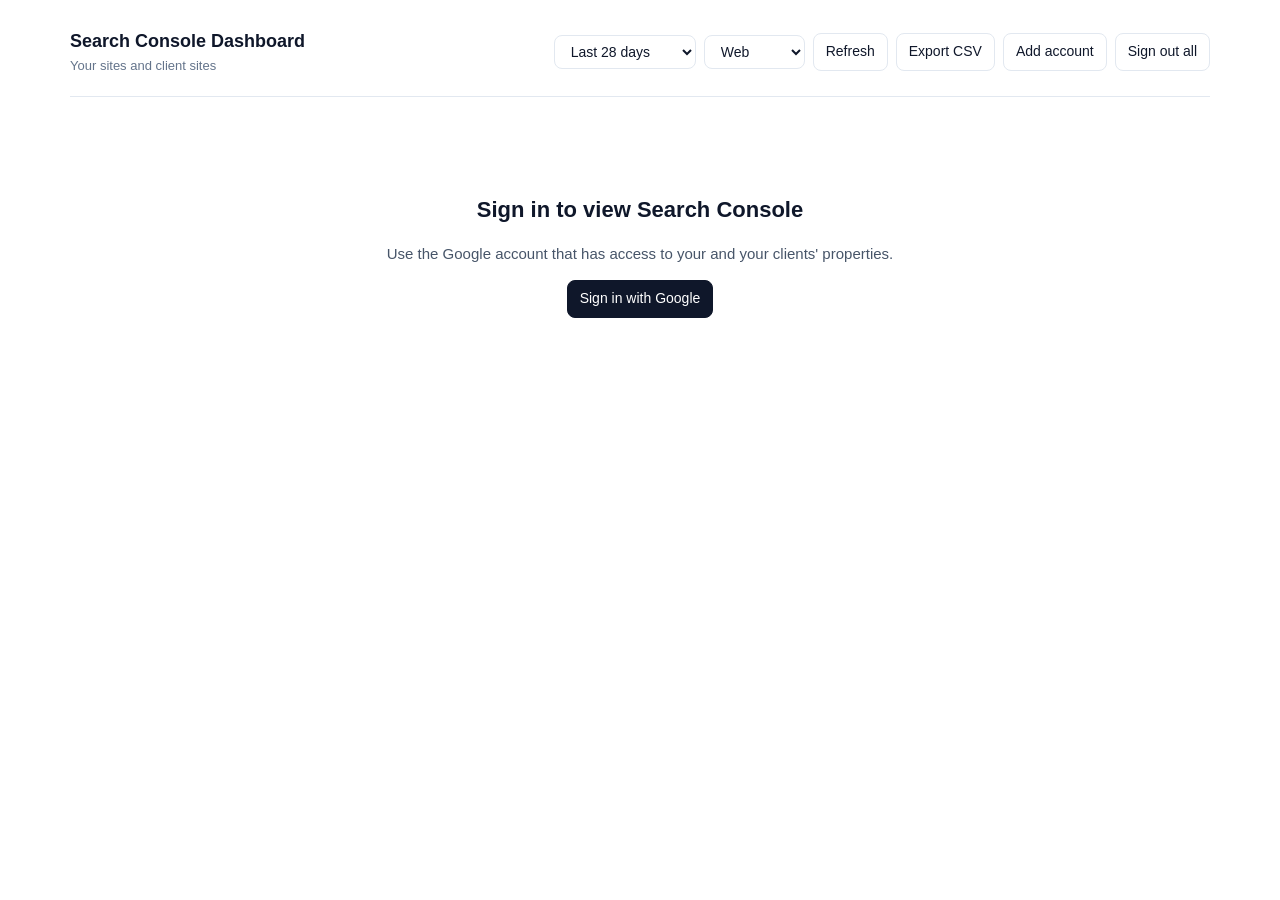
<file: site/gsc/index.html>
<!doctype html>
<html lang="en">
<head>
<meta charset="utf-8">
<meta name="viewport" content="width=device-width,initial-scale=1">
<meta name="robots" content="noindex,nofollow,noarchive">
<title>Search Console Dashboard</title>
<link rel="icon" href="/favicon-32.png">
<script src="https://accounts.google.com/gsi/client" async defer></script>
<style>
:root{--fg:#0f172a;--muted:#475569;--faint:#64748b;--line:#e2e8f0;--bg:#fff;--soft:#f8fafc;--hover:#f1f5f9;--blue:#2563eb;--violet:#7c3aed;--up:#15803d;--down:#b91c1c}
*{box-sizing:border-box}
body{margin:0;background:var(--bg);color:var(--fg);font:15px/1.55 -apple-system,BlinkMacSystemFont,"Segoe UI",Roboto,"Helvetica Neue",Arial,sans-serif;-webkit-font-smoothing:antialiased}
.wrap{max-width:1180px;margin:0 auto;padding:0 20px 64px}
header{display:flex;flex-wrap:wrap;gap:12px;justify-content:space-between;align-items:center;padding:28px 0 20px;border-bottom:1px solid var(--line)}
header h1{font-size:18px;font-weight:600;margin:0}
header .sub{color:var(--faint);font-size:13px}
.controls{display:flex;gap:8px;align-items:center;flex-wrap:wrap}
select,button{font:inherit;font-size:14px;padding:7px 12px;border:1px solid var(--line);border-radius:8px;background:#fff;color:var(--fg);cursor:pointer}
button.primary{background:var(--fg);color:#fff;border-color:var(--fg)}
button:hover{background:var(--hover)}button.primary:hover{background:#1e293b}
.kpis{display:grid;grid-template-columns:repeat(4,1fr);gap:12px;margin:24px 0}
.kpi{border:1px solid var(--line);border-radius:12px;padding:14px 16px;background:var(--soft)}
.kpi .l{color:var(--faint);font-size:13px}
.kpi .v{font-size:26px;font-weight:600;font-variant-numeric:tabular-nums;margin-top:2px}
.kpi .d{font-size:13px;font-variant-numeric:tabular-nums}
.up{color:var(--up)}.down{color:var(--down)}.flat{color:var(--faint)}
table{width:100%;border-collapse:collapse;font-variant-numeric:tabular-nums}
th,td{padding:10px 8px;border-bottom:1px solid var(--line);text-align:right;white-space:nowrap}
th{font-size:12px;font-weight:600;color:var(--faint);text-transform:uppercase;letter-spacing:.03em;cursor:pointer;user-select:none}
th:first-child,td:first-child{text-align:left}
tbody tr.site{cursor:pointer}tbody tr.site:hover{background:var(--hover)}
tr.active{background:#eff6ff}
td small{display:block;font-size:12px}
.name{font-weight:500;max-width:300px;overflow:hidden;text-overflow:ellipsis}
.tag{font-size:11px;color:var(--faint);border:1px solid var(--line);border-radius:4px;padding:0 5px;margin-left:6px}
svg.spark{display:block}
.panel{border:1px solid var(--line);border-radius:12px;padding:18px;margin-top:24px}
.panel h2{font-size:16px;font-weight:600;margin:0 0 4px}
.grid2{display:grid;grid-template-columns:1fr 1fr;gap:24px;margin-top:18px}
.grid2 h3{font-size:14px;font-weight:600;margin:0 0 6px}
.grid2 td,.grid2 th{padding:6px 6px;font-size:13px}
.grid2 td:first-child{max-width:330px;overflow:hidden;text-overflow:ellipsis}
.legend{display:flex;gap:16px;font-size:13px;color:var(--muted);margin:8px 0}
.legend i{display:inline-block;width:10px;height:10px;border-radius:2px;margin-right:6px;vertical-align:-1px}
.chart{position:relative}
.tip{position:absolute;pointer-events:none;background:var(--fg);color:#fff;font-size:12px;padding:6px 8px;border-radius:6px;white-space:nowrap;display:none}
.center{text-align:center;padding:96px 0;color:var(--muted)}
.center h2{color:var(--fg);font-size:22px;margin:0 0 8px}
.err{background:#fef2f2;color:var(--down);border:1px solid #fecaca;border-radius:8px;padding:10px 14px;margin-top:16px}
.accts{display:flex;flex-wrap:wrap;gap:8px;margin-top:20px}
.acct{display:inline-flex;align-items:center;gap:8px;border:1px solid var(--line);border-radius:999px;padding:4px 6px 4px 12px;font-size:13px;background:var(--soft)}
.acct .dot{width:8px;height:8px;border-radius:50%;background:var(--up)}
.acct.exp .dot{background:#f59e0b}
.acct button{padding:2px 8px;font-size:12px;border-radius:999px}
.note{color:var(--faint);font-size:12px;margin-top:20px}
@media(max-width:820px){.kpis{grid-template-columns:repeat(2,1fr)}.grid2{grid-template-columns:1fr}.hide-m{display:none}}
</style>
</head>
<body>
<div class="wrap">
  <header>
    <div>
      <h1>Search Console Dashboard</h1>
      <div class="sub" id="range">Your sites and client sites</div>
    </div>
    <div class="controls" id="controls" hidden>
      <select id="days">
        <option value="1">Last 24 hours</option>
        <option value="7">Last 7 days</option>
        <option value="28" selected>Last 28 days</option>
        <option value="90">Last 3 months</option>
        <option value="180">Last 6 months</option>
        <option value="480">Last 16 months</option>
      </select>
      <select id="stype">
        <option value="web" selected>Web</option>
        <option value="image">Image</option>
        <option value="video">Video</option>
        <option value="news">News</option>
        <option value="discover">Discover</option>
      </select>
      <button id="refresh">Refresh</button>
      <button id="csv">Export CSV</button>
      <button id="addacct">Add account</button>
      <button id="signout">Sign out all</button>
    </div>
  </header>

  <div id="login" class="center">
    <h2>Sign in to view Search Console</h2>
    <p>Use the Google account that has access to your and your clients' properties.</p>
    <button class="primary" id="signin">Sign in with Google</button>
    <div id="cfgerr"></div>
  </div>

  <div id="app" hidden>
    <div class="accts" id="accts"></div>
    <div class="kpis" id="kpis"></div>
    <table id="tbl">
      <thead><tr>
        <th data-k="name">Property</th>
        <th data-k="clicks">Clicks</th>
        <th data-k="impressions">Impressions</th>
        <th data-k="ctr">CTR</th>
        <th data-k="position">Avg position</th>
        <th class="hide-m">Clicks trend</th>
      </tr></thead>
      <tbody id="rows"></tbody>
    </table>
    <div id="detail"></div>
    <p class="note">Data from the Google Search Console API. Search Console data lags about 2 days, so the range ends 2 days ago. Last 24 hours uses hourly data that is not final yet and can still change. Change is shown against the previous period of equal length. Google sessions last about 1 hour; after that click Reconnect on an account. Sign out all removes every account from this browser.</p>
  </div>
</div>

<script>
/* ===== CONFIG: paste your Google OAuth Web Client ID here ===== */
const CLIENT_ID = "270075953810-iig309062qcrh0anb39lj6chhffe47pn.apps.googleusercontent.com";
/* ============================================================== */

const API = "https://www.googleapis.com/webmasters/v3";
const SCOPE = "https://www.googleapis.com/auth/webmasters.readonly openid email";
const STORE = "gsc_accounts";
let accounts = [], tokenClient = null, sites = [], sortKey = "clicks", sortDir = -1, selected = null;
const $ = id => document.getElementById(id);
const fmt = n => n >= 1e6 ? (n/1e6).toFixed(1)+"M" : n >= 1e4 ? (n/1e3).toFixed(1)+"K" : Math.round(n).toLocaleString();
const pct = n => (n*100).toFixed(2)+"%";
const iso = d => d.toISOString().slice(0,10);
const dayMs = 864e5;

const hMs = 36e5;
function ranges(){
  const days = +$("days").value;
  if(days === 1){
    // Hourly, like the "24 hours" view in Search Console. Data is fresh, not final.
    const end = Math.floor(Date.now()/hMs)*hMs, start = end - 24*hMs, pStart = start - 24*hMs;
    return {hourly:true, end, start, pStart, cur:[iso(new Date(start)), iso(new Date(end))], prev:[iso(new Date(pStart)), iso(new Date(start))],
            q:[iso(new Date(pStart - dayMs)), iso(new Date(end))]};
  }
  const end = new Date(Date.now() - 2*dayMs);
  const start = new Date(end - (days-1)*dayMs);
  const pEnd = new Date(start - dayMs);
  const pStart = new Date(pEnd - (days-1)*dayMs);
  return {cur:[iso(start), iso(end)], prev:[iso(pStart), iso(pEnd)]};
}

function label(url){
  if(url.startsWith("sc-domain:")) return [url.slice(10), "domain"];
  return [url.replace(/^https?:\/\//,"").replace(/\/$/,""), "url"];
}

const saveAccts = () => { try{ localStorage.setItem(STORE, JSON.stringify(accounts)); }catch(e){} };
const live = () => accounts.filter(a => a.exp > Date.now());

async function api(path, body, acct){
  const r = await fetch(API+path, {
    method: body ? "POST" : "GET",
    headers: {"Authorization":"Bearer "+acct.token, "Content-Type":"application/json"},
    body: body ? JSON.stringify(body) : undefined
  });
  if(r.status === 401){ acct.exp = 0; saveAccts(); renderAccts(); throw new Error(`${acct.email}: session expired, click Reconnect.`); }
  const j = await r.json();
  if(!r.ok) throw new Error(j.error?.message || ("HTTP "+r.status));
  return j;
}
const query = (site, body, acct) => api(`/sites/${encodeURIComponent(site)}/searchAnalytics/query`, {type:$("stype").value, dataState:"all", ...body}, acct);

function renderAccts(){
  const now = Date.now();
  $("accts").innerHTML = accounts.map((a,i) => `<span class="acct ${a.exp>now?"":"exp"}" title="${a.exp>now?"Connected":"Session expired"}"><span class="dot"></span>${a.email}${a.exp>now?"":` <button data-r="${i}">Reconnect</button>`}<button data-x="${i}" title="Remove account">✕</button></span>`).join("");
  $("accts").querySelectorAll("[data-r]").forEach(b => b.onclick = () => signIn(accounts[+b.dataset.r].email));
  $("accts").querySelectorAll("[data-x]").forEach(b => b.onclick = () => {
    const a = accounts.splice(+b.dataset.x, 1)[0];
    try{ google.accounts.oauth2.revoke(a.token); }catch(e){}
    saveAccts(); accounts.length ? load() : showLogin();
  });
}

const hourOf = r => Date.parse(r.keys[0]);
const inWin = (rows, a, b) => (rows||[]).filter(r => { const t = hourOf(r); return t >= a && t < b; });
const hq = (site, R, dims, acct) => query(site, {startDate:R.q[0], endDate:R.q[1], dimensions:["hour", ...dims], dataState:"hourly_all", rowLimit:25000}, acct);
// Group hourly rows by their other dimension and keep the top n by clicks.
function topBy(rows, n){
  const m = new Map();
  for(const r of rows){ const k = r.keys[1], g = m.get(k) || []; g.push(r); m.set(k, g); }
  return [...m].map(([k, g]) => ({keys:[k], ...sumRows(g)})).sort((a,b) => b.clicks-a.clicks || b.impressions-a.impressions).slice(0, n);
}
const when = t => new Date(t).toLocaleString([], {month:"short", day:"numeric", hour:"2-digit", minute:"2-digit"});

function sumRows(rows){
  let c=0,i=0,p=0;
  for(const r of rows||[]){ c+=r.clicks; i+=r.impressions; p+=r.position*r.impressions; }
  return {clicks:c, impressions:i, ctr: i? c/i : 0, position: i? p/i : 0};
}

async function load(){
  $("rows").innerHTML = `<tr><td colspan="6" class="flat">Loading properties…</td></tr>`;
  $("detail").innerHTML = ""; selected = null;
  const R = ranges();
  $("range").textContent = R.hourly
    ? `${when(R.start)} to ${when(R.end)}  ·  compared with the 24 hours before  ·  fresh data, not final`
    : `${R.cur[0]} to ${R.cur[1]}  ·  compared with ${R.prev[0]} to ${R.prev[1]}`;
  renderAccts();
  const L = live();
  if(!L.length){ sites = []; renderKpis(); $("rows").innerHTML = `<tr><td colspan="6" class="flat">All sessions expired. Click Reconnect on each account above.</td></tr>`; return; }
  try{
    const seen = new Map(), errs = [];
    await Promise.all(L.map(async a => {
      try{
        for(const s of (await api("/sites", null, a)).siteEntry || []){
          if(s.permissionLevel === "siteUnverifiedUser") continue;
          const prevA = seen.get(s.siteUrl);
          if(!prevA || (prevA.permissionLevel !== "siteOwner" && s.permissionLevel === "siteOwner")) seen.set(s.siteUrl, {...s, acct:a});
        }
      }catch(e){ errs.push(e.message); }
    }));
    const usable = [...seen.values()];
    if(!usable.length){ $("rows").innerHTML = `<tr><td colspan="6">No verified properties on these accounts. ${errs.join(" ")}</td></tr>`; renderKpis(); return; }
    sites = await Promise.all(usable.map(async s => {
      const [name, kind] = label(s.siteUrl);
      try{
        if(R.hourly){
          const rows = (await hq(s.siteUrl, R, [], s.acct)).rows || [];
          const cur = inWin(rows, R.start, R.end).sort((a,b) => hourOf(a)-hourOf(b));
          return {url:s.siteUrl, name, kind, perm:s.permissionLevel, acct:s.acct, daily:cur, ...sumRows(cur), prev:sumRows(inWin(rows, R.pStart, R.start))};
        }
        const [cur, prev] = await Promise.all([
          query(s.siteUrl, {startDate:R.cur[0], endDate:R.cur[1], dimensions:["date"], rowLimit:25000}, s.acct),
          query(s.siteUrl, {startDate:R.prev[0], endDate:R.prev[1], dimensions:["date"], rowLimit:25000}, s.acct)
        ]);
        return {url:s.siteUrl, name, kind, perm:s.permissionLevel, acct:s.acct, daily:cur.rows||[], ...sumRows(cur.rows), prev:sumRows(prev.rows)};
      }catch(e){
        return {url:s.siteUrl, name, kind, perm:s.permissionLevel, acct:s.acct, daily:[], clicks:0, impressions:0, ctr:0, position:0, prev:sumRows([]), error:e.message};
      }
    }));
    render();
  }catch(e){
    $("rows").innerHTML = `<tr><td colspan="6"><div class="err">${e.message}</div></td></tr>`;
  }
}

function delta(cur, prev, invert){
  if(!prev) return cur ? `<small class="flat">new</small>` : `<small class="flat">no change</small>`;
  const d = (cur-prev)/prev, good = invert ? d<0 : d>0;
  if(Math.abs(d) < 0.005) return `<small class="flat">0%</small>`;
  return `<small class="${good?"up":"down"}">${d>0?"▲":"▼"} ${Math.abs(d*100).toFixed(1)}%</small>`;
}
function posDelta(cur, prev){
  if(!prev || !cur) return `<small class="flat">n/a</small>`;
  const d = cur-prev;
  if(Math.abs(d) < 0.05) return `<small class="flat">0.0</small>`;
  return `<small class="${d<0?"up":"down"}">${d<0?"▲":"▼"} ${Math.abs(d).toFixed(1)}</small>`;
}

function renderKpis(){
  const t = {clicks:0, impressions:0, p:0}, pv = {clicks:0, impressions:0, p:0};
  for(const s of sites){ t.clicks+=s.clicks; t.impressions+=s.impressions; t.p+=s.position*s.impressions; pv.clicks+=s.prev.clicks; pv.impressions+=s.prev.impressions; pv.p+=s.prev.position*s.prev.impressions; }
  const ctr = t.impressions? t.clicks/t.impressions:0, pctr = pv.impressions? pv.clicks/pv.impressions:0;
  const pos = t.impressions? t.p/t.impressions:0, ppos = pv.impressions? pv.p/pv.impressions:0;
  const k = (l,v,d) => `<div class="kpi"><div class="l">${l}</div><div class="v">${v}</div><div class="d">${d}</div></div>`;
  $("kpis").innerHTML =
    k("Total clicks", fmt(t.clicks), delta(t.clicks, pv.clicks)) +
    k("Total impressions", fmt(t.impressions), delta(t.impressions, pv.impressions)) +
    k("Average CTR", pct(ctr), delta(ctr, pctr)) +
    k(`Average position · ${sites.length} properties`, pos? pos.toFixed(1):"n/a", posDelta(pos, ppos));
}

function spark(daily){
  const w=120,h=28;
  if(daily.length<2) return `<svg class="spark" width="${w}" height="${h}"></svg>`;
  const v = daily.map(r=>r.clicks), m = Math.max(1,...v);
  const pts = v.map((y,i)=>`${(i/(v.length-1)*w).toFixed(1)},${(h-2-(y/m)*(h-4)).toFixed(1)}`).join(" ");
  return `<svg class="spark" width="${w}" height="${h}" style="margin-left:auto"><polyline fill="none" stroke="#2563eb" stroke-width="1.5" points="${pts}"/></svg>`;
}

function render(){
  renderKpis();
  const list = [...sites].sort((a,b)=>{
    const x=a[sortKey], y=b[sortKey];
    if(sortKey==="name") return sortDir*-1*x.localeCompare(y);
    if(sortKey==="position"){ const xa=x||1e9, ya=y||1e9; return sortDir*-1*(xa-ya); }
    return sortDir*(x-y);
  });
  $("rows").innerHTML = list.map(s => `
    <tr class="site ${selected===s.url?"active":""}" data-u="${s.url}">
      <td><span class="name">${s.name}</span><span class="tag">${s.kind}</span>${accounts.length>1?`<small class="flat">${s.acct.email}</small>`:""}${s.error?`<small class="down">${s.error}</small>`:""}</td>
      <td>${fmt(s.clicks)}${delta(s.clicks, s.prev.clicks)}</td>
      <td>${fmt(s.impressions)}${delta(s.impressions, s.prev.impressions)}</td>
      <td>${pct(s.ctr)}${delta(s.ctr, s.prev.ctr)}</td>
      <td>${s.position? s.position.toFixed(1):"n/a"}${posDelta(s.position, s.prev.position)}</td>
      <td class="hide-m">${spark(s.daily)}</td>
    </tr>`).join("");
  document.querySelectorAll("tr.site").forEach(tr => tr.onclick = () => openSite(tr.dataset.u));
}

async function openSite(url){
  selected = url; render();
  const s = sites.find(x=>x.url===url), R = ranges();
  $("detail").innerHTML = `<div class="panel"><h2>${s.name}</h2><div class="flat">Loading details…</div></div>`;
  try{
    const [q, p, c, d] = R.hourly ? await Promise.all([["query",25],["page",25],["country",10],["device",5]].map(async ([dim, n]) =>
      ({rows: topBy(inWin((await hq(url, R, [dim], s.acct)).rows, R.start, R.end), n)}))) : await Promise.all([
      query(url, {startDate:R.cur[0], endDate:R.cur[1], dimensions:["query"], rowLimit:25}, s.acct),
      query(url, {startDate:R.cur[0], endDate:R.cur[1], dimensions:["page"], rowLimit:25}, s.acct),
      query(url, {startDate:R.cur[0], endDate:R.cur[1], dimensions:["country"], rowLimit:10}, s.acct),
      query(url, {startDate:R.cur[0], endDate:R.cur[1], dimensions:["device"], rowLimit:5}, s.acct)
    ]);
    const t = (title, rows, f=x=>x) => `<div><h3>${title}</h3><table><thead><tr><th></th><th>Clicks</th><th>Impr.</th><th>CTR</th><th>Pos.</th></tr></thead><tbody>${
      (rows||[]).map(r=>`<tr><td title="${r.keys[0]}">${f(r.keys[0])}</td><td>${fmt(r.clicks)}</td><td>${fmt(r.impressions)}</td><td>${pct(r.ctr)}</td><td>${r.position.toFixed(1)}</td></tr>`).join("") || `<tr><td colspan="5" class="flat">No data</td></tr>`
    }</tbody></table></div>`;
    const short = u => u.replace(/^https?:\/\/[^/]+/,"") || "/";
    $("detail").innerHTML = `<div class="panel">
      <h2>${s.name}</h2><div class="flat" style="font-size:13px">${s.url} · ${s.perm.replace("site","").replace("User"," user")} · via ${s.acct.email}</div>
      <div class="legend"><span><i style="background:#2563eb"></i>Clicks</span><span><i style="background:#7c3aed"></i>Impressions</span></div>
      <div class="chart" id="chart"></div>
      <div class="grid2">${t("Top queries", q.rows)}${t("Top pages", p.rows, short)}${t("Countries", c.rows, x=>x.toUpperCase())}${t("Devices", d.rows, x=>x.toLowerCase())}</div>
    </div>`;
    drawChart(s.daily);
    $("detail").scrollIntoView({behavior:"smooth"});
  }catch(e){
    $("detail").innerHTML = `<div class="panel"><h2>${s.name}</h2><div class="err">${e.message}</div></div>`;
  }
}

function drawChart(daily){
  const el = $("chart"), W = el.clientWidth || 900, H = 220, P = {l:44,r:52,t:10,b:24};
  if(!daily.length){ el.innerHTML = `<div class="flat">No daily data</div>`; return; }
  const n = daily.length, cx = Math.max(1,...daily.map(r=>r.clicks)), ix = Math.max(1,...daily.map(r=>r.impressions));
  const X = i => P.l + (n===1?0:i/(n-1))*(W-P.l-P.r);
  const Yc = v => H-P.b - v/cx*(H-P.t-P.b), Yi = v => H-P.b - v/ix*(H-P.t-P.b);
  const line = (f,k) => daily.map((r,i)=>`${X(i).toFixed(1)},${f(r[k]).toFixed(1)}`).join(" ");
  let grid = "";
  for(let g=0; g<=4; g++){ const y = P.t + g*(H-P.t-P.b)/4;
    grid += `<line x1="${P.l}" x2="${W-P.r}" y1="${y}" y2="${y}" stroke="#e2e8f0"/>
      <text x="${P.l-6}" y="${y+4}" text-anchor="end" font-size="11" fill="#2563eb">${fmt(cx*(1-g/4))}</text>
      <text x="${W-P.r+6}" y="${y+4}" font-size="11" fill="#7c3aed">${fmt(ix*(1-g/4))}</text>`; }
  const step = Math.ceil(n/8); let xl = "";
  daily.forEach((r,i)=>{ if(i%step===0 || i===n-1) xl += `<text x="${X(i)}" y="${H-6}" text-anchor="middle" font-size="11" fill="#64748b">${r.keys[0].length > 10 ? new Date(r.keys[0]).toLocaleTimeString([], {hour:"2-digit", minute:"2-digit"}) : r.keys[0].slice(5)}</text>`; });
  el.innerHTML = `<svg width="${W}" height="${H}">${grid}${xl}
    <polyline fill="none" stroke="#7c3aed" stroke-width="1.5" opacity=".8" points="${line(Yi,"impressions")}"/>
    <polyline fill="none" stroke="#2563eb" stroke-width="2" points="${line(Yc,"clicks")}"/>
    <line id="cur" y1="${P.t}" y2="${H-P.b}" stroke="#94a3b8" stroke-dasharray="3 3" visibility="hidden"/>
    <rect x="${P.l}" y="0" width="${W-P.l-P.r}" height="${H}" fill="transparent" id="hit"/></svg><div class="tip" id="tip"></div>`;
  const hit = el.querySelector("#hit"), tip = el.querySelector("#tip"), cur = el.querySelector("#cur");
  hit.onmousemove = e => {
    const x = e.offsetX, i = Math.max(0, Math.min(n-1, Math.round((x-P.l)/(W-P.l-P.r)*(n-1)))), r = daily[i];
    cur.setAttribute("x1", X(i)); cur.setAttribute("x2", X(i)); cur.setAttribute("visibility","visible");
    tip.style.display = "block"; tip.style.left = Math.min(X(i)+10, W-170)+"px"; tip.style.top = "10px";
    tip.innerHTML = `${r.keys[0].length > 10 ? when(r.keys[0]) : r.keys[0]}<br>Clicks ${r.clicks.toLocaleString()} · Impr. ${r.impressions.toLocaleString()}<br>CTR ${pct(r.ctr)} · Pos. ${r.position.toFixed(1)}`;
  };
  hit.onmouseleave = () => { tip.style.display = "none"; cur.setAttribute("visibility","hidden"); };
}

function exportCsv(){
  const R = ranges(), head = "account,property,clicks,impressions,ctr,position,prev_clicks,prev_impressions,prev_ctr,prev_position";
  const lines = sites.map(s => [s.acct.email, s.url, s.clicks, s.impressions, s.ctr.toFixed(4), s.position.toFixed(2), s.prev.clicks, s.prev.impressions, s.prev.ctr.toFixed(4), s.prev.position.toFixed(2)].join(","));
  const a = document.createElement("a");
  a.href = URL.createObjectURL(new Blob([head+"\n"+lines.join("\n")], {type:"text/csv"}));
  a.download = `gsc_${R.cur[0]}_${R.cur[1]}.csv`; a.click();
}

function showLogin(){ $("login").hidden = false; $("app").hidden = true; $("controls").hidden = true; }
function showApp(){ $("login").hidden = true; $("app").hidden = false; $("controls").hidden = false; load(); }

function initAuth(){
  if(CLIENT_ID.startsWith("PASTE")){ $("cfgerr").innerHTML = `<div class="err">Google Client ID not set yet.</div>`; return; }
  tokenClient = google.accounts.oauth2.initTokenClient({
    client_id: CLIENT_ID, scope: SCOPE,
    callback: async r => {
      if(r.error){ $("cfgerr").innerHTML = `<div class="err">${r.error}</div>`; return; }
      let email = "account " + (accounts.length+1);
      try{ const u = await (await fetch("https://www.googleapis.com/oauth2/v3/userinfo", {headers:{Authorization:"Bearer "+r.access_token}})).json(); if(u.email) email = u.email; }catch(e){}
      const acct = {email, token:r.access_token, exp:Date.now()+(r.expires_in-60)*1000};
      const i = accounts.findIndex(a => a.email === email);
      if(i >= 0) accounts[i] = acct; else accounts.push(acct);
      saveAccts(); showApp();
    }
  });
}
function signIn(hint){
  if(!tokenClient) initAuth();
  if(tokenClient) tokenClient.requestAccessToken(hint ? {prompt:"", hint} : {prompt:"select_account"});
}

$("signin").onclick = () => signIn();
$("addacct").onclick = () => signIn();
$("signout").onclick = () => { for(const a of accounts){ try{ google.accounts.oauth2.revoke(a.token); }catch(e){} } accounts = []; saveAccts(); sites = []; showLogin(); };
$("refresh").onclick = load; $("days").onchange = load; $("stype").onchange = load; $("csv").onclick = exportCsv;
document.querySelectorAll("th[data-k]").forEach(th => th.onclick = () => { const k = th.dataset.k; sortDir = sortKey===k ? -sortDir : -1; sortKey = k; render(); });
window.addEventListener("resize", () => { const s = sites.find(x=>x.url===selected); if(s && $("chart")) drawChart(s.daily); });

window.addEventListener("load", () => {
  try{ accounts = JSON.parse(localStorage.getItem(STORE) || "[]"); }catch(e){ accounts = []; }
  const wait = setInterval(() => { if(window.google?.accounts){ clearInterval(wait); initAuth(); if(accounts.length) showApp(); } }, 100);
});
</script>
</body>
</html>
</file>
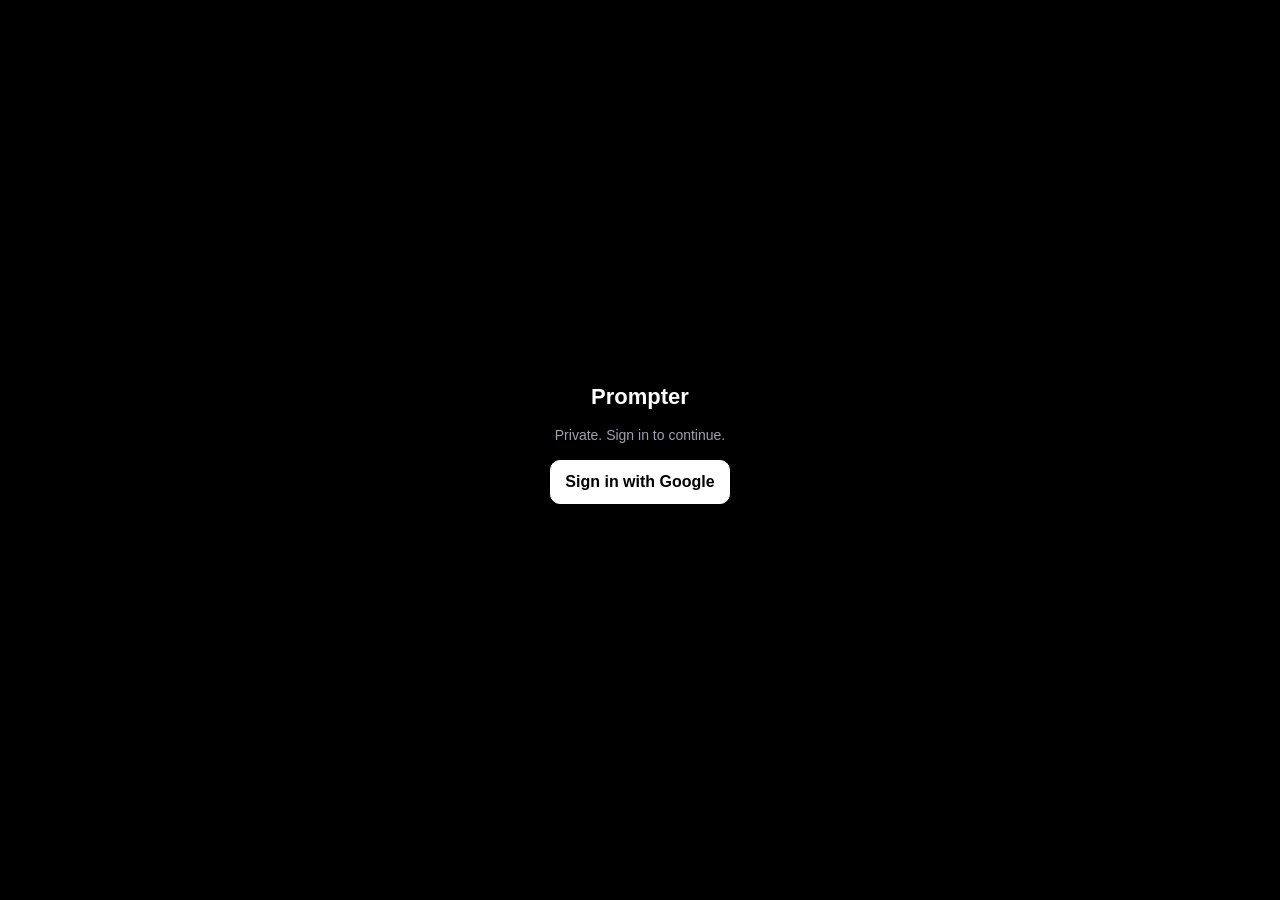
<file: site/video/index.html>
<!doctype html>
<html lang="en">
<head>
<meta charset="utf-8">
<meta name="viewport" content="width=device-width,initial-scale=1,viewport-fit=cover,user-scalable=no">
<meta name="robots" content="noindex,nofollow,noarchive">
<meta name="apple-mobile-web-app-capable" content="yes">
<meta name="theme-color" content="#000000">
<title>Prompter</title>
<link rel="icon" href="/favicon-32.png">
<link rel="apple-touch-icon" href="/apple-touch-icon.png">
<script src="https://accounts.google.com/gsi/client" async defer></script>
<style>
*{box-sizing:border-box;-webkit-tap-highlight-color:transparent}
html,body{margin:0;height:100%;background:#000;color:#fff;font:16px/1.4 -apple-system,BlinkMacSystemFont,"Segoe UI",Roboto,Arial,sans-serif;-webkit-font-smoothing:antialiased;overscroll-behavior:none}
[hidden]{display:none!important}
button,select,textarea,input{font:inherit;color:inherit}
button{background:#1f1f1f;border:1px solid #333;border-radius:10px;padding:10px 14px;cursor:pointer}
button.primary{background:#fff;color:#000;border-color:#fff;font-weight:600}
.center{min-height:100%;display:flex;flex-direction:column;align-items:center;justify-content:center;gap:14px;padding:24px;text-align:center}
.err{color:#f87171;font-size:14px}
.muted{color:#9ca3af;font-size:14px}

/* editor */
#editor{max-width:720px;margin:0 auto;padding:calc(env(safe-area-inset-top) + 16px) 16px calc(env(safe-area-inset-bottom) + 16px);display:flex;flex-direction:column;gap:14px;min-height:100%}
#editor header{display:flex;justify-content:space-between;align-items:center}
#editor h1{font-size:18px;margin:0}
textarea{width:100%;min-height:38vh;background:#111;border:1px solid #333;border-radius:12px;padding:14px;font-size:17px;line-height:1.5;resize:vertical}
.row{display:grid;grid-template-columns:110px 1fr 48px;align-items:center;gap:10px;font-size:14px}
.row output{text-align:right;color:#9ca3af;font-variant-numeric:tabular-nums}
input[type=range]{width:100%;accent-color:#fff}
.opts{display:grid;grid-template-columns:1fr 1fr;gap:10px}
select{background:#111;border:1px solid #333;border-radius:10px;padding:10px;width:100%}
label.chk{display:flex;gap:8px;align-items:center;font-size:14px}

/* recorder */
#stage{position:fixed;inset:0;background:#000;overflow:hidden}
#cam{position:absolute;inset:0;width:100%;height:100%;object-fit:cover}
#cam.mirror{transform:scaleX(-1)}
#prompt{position:absolute;left:0;right:0;top:0;overflow:hidden;background:rgba(0,0,0,.55);padding-top:env(safe-area-inset-top)}
#text{white-space:pre-wrap;font-weight:600;will-change:transform;padding-bottom:60vh}
#text.flip{transform-origin:center}
#guide{position:absolute;left:0;right:0;height:0;border-top:2px solid rgba(250,204,21,.7);pointer-events:none}
#bar{position:absolute;left:0;right:0;bottom:0;padding:12px 16px calc(env(safe-area-inset-bottom) + 14px);display:flex;align-items:center;justify-content:space-between;gap:10px;background:linear-gradient(transparent,rgba(0,0,0,.7))}
#rec{width:74px;height:74px;border-radius:50%;border:4px solid #fff;background:transparent;padding:0;display:flex;align-items:center;justify-content:center}
#rec span{display:block;width:56px;height:56px;border-radius:50%;background:#ef4444;transition:all .2s}
#rec.on span{width:28px;height:28px;border-radius:6px}
#time{min-width:64px;font-variant-numeric:tabular-nums;font-size:15px}
#time.on{color:#ef4444}
.side{display:flex;gap:8px}
.side button{padding:8px 10px;font-size:14px;background:rgba(0,0,0,.5)}
#count{position:absolute;inset:0;display:flex;align-items:center;justify-content:center;font-size:120px;font-weight:700;pointer-events:none;text-shadow:0 2px 20px rgba(0,0,0,.6)}
#live{position:absolute;right:12px;bottom:110px;display:flex;flex-direction:column;gap:8px}
#live button{width:44px;height:44px;padding:0;border-radius:50%;background:rgba(0,0,0,.55);font-size:18px}

#tune{position:absolute;left:8px;right:8px;bottom:calc(env(safe-area-inset-bottom) + 104px);background:rgba(0,0,0,.72);backdrop-filter:blur(10px);-webkit-backdrop-filter:blur(10px);border:1px solid #333;border-radius:14px;padding:12px 14px;display:flex;flex-direction:column;gap:8px;max-height:55vh;overflow:auto}
#tune .row{grid-template-columns:90px 1fr 44px}
#tune textarea{min-height:120px;font-size:15px}
#tune .tabs{display:flex;gap:8px}
#tune .tabs button{flex:1;padding:8px}
#tune .tabs button.sel{background:#fff;color:#000}
/* done sheet */
#done{position:fixed;inset:0;background:rgba(0,0,0,.92);display:flex;flex-direction:column;align-items:center;justify-content:center;gap:14px;padding:24px}
#done video{max-width:100%;max-height:55vh;border-radius:12px;background:#111}
#done .btns{display:flex;flex-wrap:wrap;gap:10px;justify-content:center}
</style>
</head>
<body>

<div id="login" class="center">
  <h1 style="margin:0;font-size:22px">Prompter</h1>
  <p class="muted" style="margin:0">Private. Sign in to continue.</p>
  <button class="primary" id="signin">Sign in with Google</button>
  <div id="loginerr" class="err"></div>
</div>

<div id="editor" hidden>
  <header>
    <h1>Prompter</h1>
    <button id="signout">Sign out</button>
  </header>
  <textarea id="script" placeholder="Paste your script here..."></textarea>
  <div class="row"><span>Text size</span><input type="range" id="size" data-k="size" min="20" max="90" step="1"><output data-o="size"></output></div>
  <div class="row"><span>Side padding</span><input type="range" id="pad" data-k="pad" min="0" max="120" step="2"><output data-o="pad"></output></div>
  <div class="row"><span>Speed</span><input type="range" id="speed" data-k="speed" min="5" max="200" step="1"><output data-o="speed"></output></div>
  <div class="row"><span>Prompt area</span><input type="range" id="area" data-k="area" min="20" max="70" step="1"><output data-o="area"></output></div>
  <div class="row"><span>Line height</span><input type="range" id="lh" data-k="lh" min="10" max="20" step="1"><output data-o="lh"></output></div>
  <div class="opts">
    <select id="camera"><option value="user">Front camera</option><option value="environment">Back camera</option></select>
    <select id="res"><option value="1080">1080p</option><option value="2160">4K (if supported)</option><option value="720">720p</option></select>
    <select id="fps"><option value="30">30 fps</option><option value="60">60 fps</option><option value="24">24 fps</option></select>
    <select id="countdown"><option value="3">3s countdown</option><option value="5">5s countdown</option><option value="0">No countdown</option></select>
  </div>
  <label class="chk"><input type="checkbox" id="flip"> Mirror text (for a glass prompter)</label>
  <button class="primary" id="open" style="padding:14px">Open camera</button>
  <div id="edErr" class="err"></div>
</div>

<div id="stage" hidden>
  <video id="cam" autoplay playsinline muted></video>
  <div id="prompt"><div id="text"></div><div id="guide"></div></div>
  <div id="count" hidden></div>
  <div id="live">
    <button id="faster" title="Faster">+</button>
    <button id="slower" title="Slower">&minus;</button>
    <button id="restart" title="Back to top">&#8634;</button>
  </div>
  <div id="tune" hidden>
    <div class="tabs"><button id="tabStyle" class="sel">Style</button><button id="tabText">Edit text</button></div>
    <div id="paneStyle" style="display:flex;flex-direction:column;gap:8px">
      <div class="row"><span>Text size</span><input type="range" data-k="size" min="20" max="90" step="1"><output data-o="size"></output></div>
      <div class="row"><span>Padding</span><input type="range" data-k="pad" min="0" max="120" step="2"><output data-o="pad"></output></div>
      <div class="row"><span>Speed</span><input type="range" data-k="speed" min="5" max="200" step="1"><output data-o="speed"></output></div>
      <div class="row"><span>Area</span><input type="range" data-k="area" min="20" max="70" step="1"><output data-o="area"></output></div>
      <div class="row"><span>Line height</span><input type="range" data-k="lh" min="10" max="20" step="1"><output data-o="lh"></output></div>
    </div>
    <div id="paneText" hidden><textarea id="liveScript"></textarea></div>
  </div>
  <div id="bar">
    <div class="side"><button id="back">Close</button><button id="tuneBtn">Aa</button></div>
    <button id="rec" aria-label="Record"><span></span></button>
    <div class="side" style="justify-content:flex-end"><div id="time">00:00</div></div>
  </div>
</div>

<div id="done" hidden>
  <video id="preview" controls playsinline></video>
  <div id="info" class="muted"></div>
  <div class="btns">
    <button class="primary" id="save">Save to phone</button>
    <a id="dl" download><button>Download file</button></a>
    <button id="again">Record again</button>
  </div>
  <div id="saveErr" class="err"></div>
</div>

<script>
const ALLOWED = "azemammadli@gmail.com";
const CLIENT_ID = "270075953810-iig309062qcrh0anb39lj6chhffe47pn.apps.googleusercontent.com";
const AUTH_KEY = "prompter.auth", SET_KEY = "prompter.settings", TXT_KEY = "prompter.script";
const $ = id => document.getElementById(id);

/* ---------- auth ---------- */
let tokenClient;
function getAuth(){ try{ const a = JSON.parse(localStorage.getItem(AUTH_KEY)||"null"); return a && a.email===ALLOWED && a.exp>Date.now() ? a : null; }catch(e){ return null; } }
function setAuth(a){ try{ a ? localStorage.setItem(AUTH_KEY, JSON.stringify(a)) : localStorage.removeItem(AUTH_KEY); }catch(e){} }
function initAuth(){
  tokenClient = google.accounts.oauth2.initTokenClient({
    client_id: CLIENT_ID, scope: "openid email",
    callback: async r => {
      if(r.error){ $("loginerr").textContent = r.error; return; }
      let email = "";
      try{ email = (await (await fetch("https://www.googleapis.com/oauth2/v3/userinfo",{headers:{Authorization:"Bearer "+r.access_token}})).json()).email || ""; }catch(e){}
      try{ google.accounts.oauth2.revoke(r.access_token); }catch(e){}
      if(email.toLowerCase() !== ALLOWED){ $("loginerr").textContent = "This page is private."; return; }
      setAuth({email: ALLOWED, exp: Date.now() + 30*24*3600*1000});
      showEditor();
    }
  });
}
$("signin").onclick = () => { if(!tokenClient && window.google?.accounts) initAuth(); if(tokenClient) tokenClient.requestAccessToken({prompt:"select_account", hint: ALLOWED}); };
$("signout").onclick = () => { setAuth(null); $("editor").hidden = true; $("login").hidden = false; };

/* ---------- settings ---------- */
const DEF = {size:44, pad:24, speed:40, area:38, lh:14, camera:"user", res:"1080", fps:"30", countdown:"3", flip:false};
let S = {...DEF};
try{ S = {...DEF, ...JSON.parse(localStorage.getItem(SET_KEY)||"{}")}; }catch(e){}
const ranges = {size:v=>v+"px", pad:v=>v+"px", speed:v=>v, area:v=>v+"%", lh:v=>(v/10).toFixed(1)};
function saveSettings(){ try{ localStorage.setItem(SET_KEY, JSON.stringify(S)); }catch(e){} }
function syncRanges(){ document.querySelectorAll("[data-k]").forEach(el=>el.value=S[el.dataset.k]); document.querySelectorAll("[data-o]").forEach(o=>o.textContent=ranges[o.dataset.o](S[o.dataset.o])); }
document.querySelectorAll("input[data-k]").forEach(el => el.oninput = () => { S[el.dataset.k]=+el.value; syncRanges(); saveSettings(); applyStyle(); });
syncRanges();
for(const k of ["camera","res","fps","countdown"]){ const el=$(k); el.value=S[k]; el.onchange=()=>{ S[k]=el.value; saveSettings(); }; }
$("flip").checked = S.flip; $("flip").onchange = e => { S.flip = e.target.checked; saveSettings(); applyStyle(); };
try{ $("script").value = localStorage.getItem(TXT_KEY) || ""; }catch(e){}
$("script").oninput = () => { try{ localStorage.setItem(TXT_KEY, $("script").value); }catch(e){} };

function applyStyle(){
  const t=$("text");
  t.style.fontSize = S.size+"px";
  t.style.lineHeight = (S.lh/10);
  t.style.paddingLeft = t.style.paddingRight = S.pad+"px";
  $("prompt").style.height = S.area+"%";
  $("guide").style.top = `calc(env(safe-area-inset-top) + ${S.size*S.lh/10*1.1}px)`;
  t.style.transform = `translateY(${-pos}px)` + (S.flip ? " scaleX(-1)" : "");
}

/* ---------- camera + scroll ---------- */
let stream, recorder, chunks=[], pos=0, scrolling=false, lastT=0, startT=0, timer, wakeLock, blob, fileName, mime;

async function openCamera(){
  $("edErr").textContent = "";
  const h = +S.res, w = Math.round(h*16/9);
  try{
    stream = await navigator.mediaDevices.getUserMedia({
      video:{facingMode:S.camera, width:{ideal:w}, height:{ideal:h}, frameRate:{ideal:+S.fps}},
      audio:{echoCancellation:false, noiseSuppression:true, autoGainControl:true}
    });
  }catch(e){ $("edErr").textContent = "Camera or microphone blocked: " + e.message; return; }
  $("cam").srcObject = stream;
  $("cam").classList.toggle("mirror", S.camera==="user");
  $("text").textContent = $("script").value.trim() || "Paste your script first.";
  pos = 0; applyStyle();
  $("editor").hidden = true; $("stage").hidden = false;
  try{ wakeLock = await navigator.wakeLock?.request("screen"); }catch(e){}
}
function closeCamera(){
  stopScroll();
  if(recorder && recorder.state!=="inactive") recorder.stop();
  stream?.getTracks().forEach(t=>t.stop()); stream=null;
  try{ wakeLock?.release(); }catch(e){} wakeLock=null;
  $("stage").hidden = true; $("editor").hidden = false;
}
function tick(t){
  if(!scrolling) return;
  if(lastT){ pos += S.speed * (t-lastT)/1000 * (S.size/44); const max=$("text").scrollHeight - $("prompt").clientHeight*0.4; if(pos>max) pos=max; applyStyle(); }
  lastT = t; requestAnimationFrame(tick);
}
function startScroll(){ scrolling=true; lastT=0; requestAnimationFrame(tick); }
function stopScroll(){ scrolling=false; }
$("prompt").onclick = () => { if(recorder?.state==="recording") scrolling ? stopScroll() : startScroll(); };
$("faster").onclick = () => { S.speed=Math.min(200,S.speed+5); syncRanges(); saveSettings(); };
$("slower").onclick = () => { S.speed=Math.max(5,S.speed-5); syncRanges(); saveSettings(); };
$("tuneBtn").onclick = () => { $("tune").hidden = !$("tune").hidden; $("liveScript").value = $("script").value; };
function tab(t){ $("tabStyle").classList.toggle("sel",t==="s"); $("tabText").classList.toggle("sel",t==="t"); $("paneStyle").style.display = t==="s"?"flex":"none"; $("paneText").hidden = t!=="t"; }
$("tabStyle").onclick = () => tab("s"); $("tabText").onclick = () => tab("t");
$("liveScript").oninput = () => { const v=$("liveScript").value; $("script").value=v; try{ localStorage.setItem(TXT_KEY, v); }catch(e){} $("text").textContent = v.trim() || " "; applyStyle(); };
$("restart").onclick = () => { pos=0; applyStyle(); };

function pickMime(){
  const list = ["video/mp4;codecs=avc1,mp4a.40.2","video/mp4;codecs=avc1","video/mp4","video/webm;codecs=vp9,opus","video/webm;codecs=vp8,opus","video/webm"];
  return list.find(m => window.MediaRecorder && MediaRecorder.isTypeSupported(m)) || "";
}
function bitrate(){ return {720:8e6, 1080:16e6, 2160:40e6}[S.res] * (+S.fps>=60 ? 1.5 : 1); }

async function countdown(n){
  const c=$("count"); c.hidden=false;
  for(let i=n;i>0;i--){ c.textContent=i; await new Promise(r=>setTimeout(r,1000)); }
  c.hidden=true;
}
async function startRec(){
  if(!stream) return;
  mime = pickMime();
  try{ recorder = new MediaRecorder(stream, {mimeType: mime||undefined, videoBitsPerSecond: bitrate(), audioBitsPerSecond: 192000}); }
  catch(e){ recorder = new MediaRecorder(stream); }
  mime = recorder.mimeType || mime || "video/mp4";
  chunks = [];
  recorder.ondataavailable = e => { if(e.data && e.data.size) chunks.push(e.data); };
  recorder.onstop = finish;
  if(+S.countdown) await countdown(+S.countdown);
  recorder.start(1000);
  $("rec").classList.add("on"); $("time").classList.add("on");
  startT = Date.now(); timer = setInterval(()=>{ const s=Math.floor((Date.now()-startT)/1000); $("time").textContent=String(Math.floor(s/60)).padStart(2,"0")+":"+String(s%60).padStart(2,"0"); },250);
  startScroll();
}
function stopRec(){ stopScroll(); clearInterval(timer); $("rec").classList.remove("on"); $("time").classList.remove("on"); recorder?.stop(); }
$("rec").onclick = () => recorder?.state==="recording" ? stopRec() : startRec();
$("back").onclick = closeCamera;
$("open").onclick = openCamera;

function finish(){
  blob = new Blob(chunks, {type: mime.split(";")[0]});
  const ext = mime.includes("mp4") ? "mp4" : "webm";
  const d = new Date(), p = n=>String(n).padStart(2,"0");
  fileName = `video-${d.getFullYear()}${p(d.getMonth()+1)}${p(d.getDate())}-${p(d.getHours())}${p(d.getMinutes())}${p(d.getSeconds())}.${ext}`;
  const url = URL.createObjectURL(blob);
  $("preview").src = url; $("dl").href = url; $("dl").download = fileName;
  const vt = stream?.getVideoTracks()[0]?.getSettings() || {};
  $("info").textContent = `${vt.width||"?"}×${vt.height||"?"} · ${Math.round(vt.frameRate||0)} fps · ${(blob.size/1048576).toFixed(1)} MB · ${ext.toUpperCase()}`;
  $("saveErr").textContent = "";
  $("done").hidden = false;
  $("time").textContent = "00:00";
}
$("save").onclick = async () => {
  const file = new File([blob], fileName, {type: blob.type});
  if(navigator.canShare?.({files:[file]})){
    try{ await navigator.share({files:[file]}); return; }catch(e){ if(e.name==="AbortError") return; }
  }
  $("dl").click();
  $("saveErr").textContent = "Sharing not available here, file downloaded instead.";
};
$("again").onclick = () => { $("done").hidden = true; URL.revokeObjectURL($("preview").src); pos=0; applyStyle(); };
document.addEventListener("visibilitychange", async () => { if(!document.hidden && stream && !wakeLock){ try{ wakeLock = await navigator.wakeLock?.request("screen"); }catch(e){} } });

/* ---------- boot ---------- */
function showEditor(){ $("login").hidden = true; $("editor").hidden = false; applyStyle(); }
if(getAuth()) showEditor();
window.addEventListener("load", () => { const w = setInterval(() => { if(window.google?.accounts){ clearInterval(w); initAuth(); } }, 100); });
</script>
</body>
</html>
</file>
